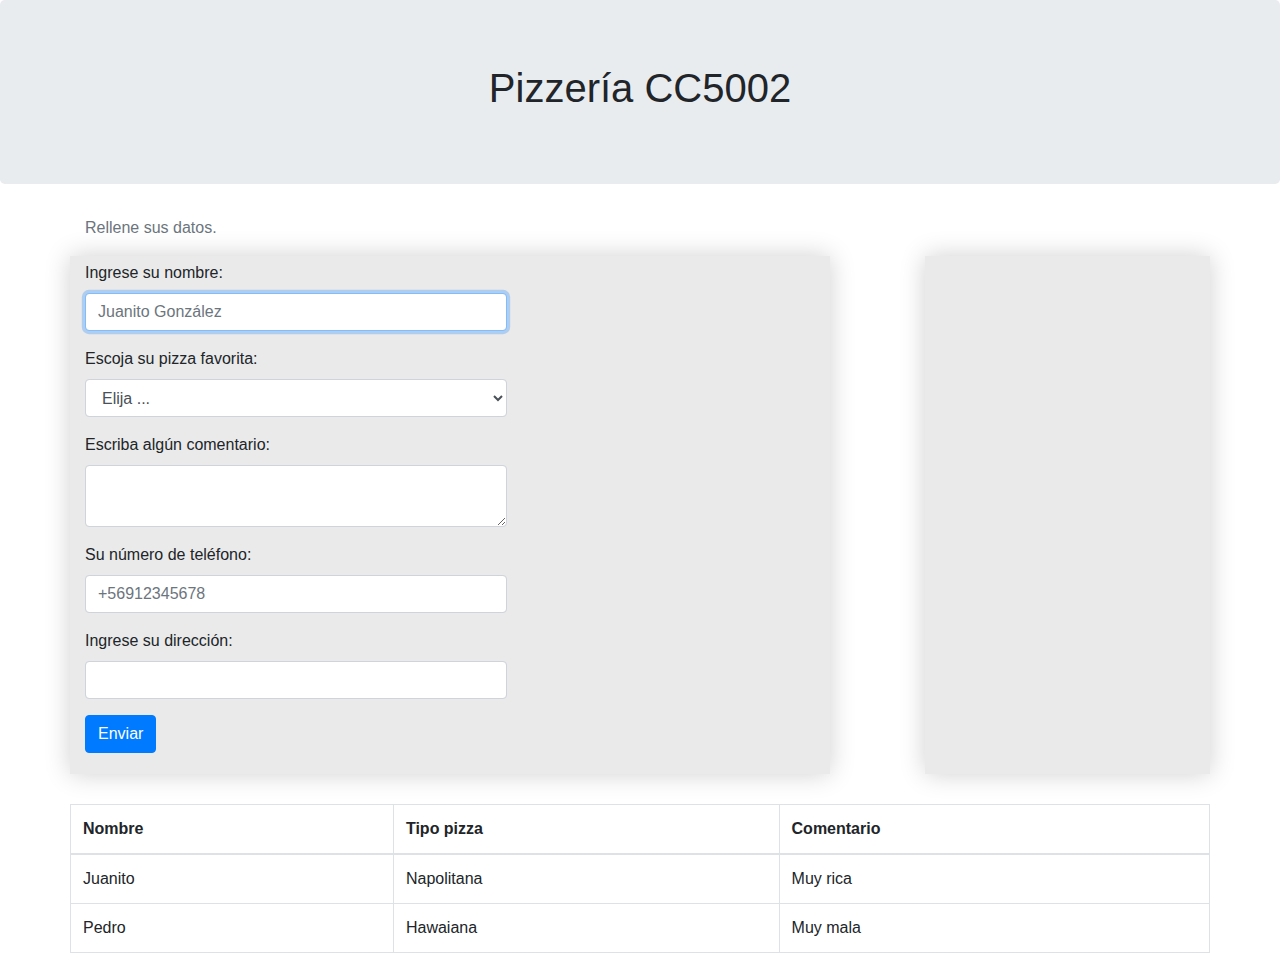
<file: paginaBasica/index.html>
<!DOCTYPE html>
<html lang="en">
  <head>
      <meta charset="UTF-8">
      <meta http-equiv="X-UA-Compatible" content="IE=edge">
      <meta name="viewport" content="width=device-width, initial-scale=1.0">
      <title>Pizzería CC5002</title>

      <!-- CSS bootstrap -->
      <link rel="stylesheet" href="style.css">
      <link rel="stylesheet" href="https://cdn.jsdelivr.net/npm/bootstrap@4.3.1/dist/css/bootstrap.min.css" integrity="sha384-ggOyR0iXCbMQv3Xipma34MD+dH/1fQ784/j6cY/iJTQUOhcWr7x9JvoRxT2MZw1T" crossorigin="anonymous">

      <!-- JS bootstrap -->
      <script src="https://code.jquery.com/jquery-3.3.1.slim.min.js" integrity="sha384-q8i/X+965DzO0rT7abK41JStQIAqVgRVzpbzo5smXKp4YfRvH+8abtTE1Pi6jizo" crossorigin="anonymous"></script>
      <script src="https://cdn.jsdelivr.net/npm/popper.js@1.14.7/dist/umd/popper.min.js" integrity="sha384-UO2eT0CpHqdSJQ6hJty5KVphtPhzWj9WO1clHTMGa3JDZwrnQq4sF86dIHNDz0W1" crossorigin="anonymous"></script>
      <script src="https://cdn.jsdelivr.net/npm/bootstrap@4.3.1/dist/js/bootstrap.min.js" integrity="sha384-JjSmVgyd0p3pXB1rRibZUAYoIIy6OrQ6VrjIEaFf/nJGzIxFDsf4x0xIM+B07jRM" crossorigin="anonymous"></script>
      
  </head>
  <body>

    <div>
      <section class="jumbotron text-center">
        <div class="container">
          <h1 class="jumbotron-heading">Pizzería CC5002</h1>
        </div>
      </section>

      <div class="container">
        <p class="text-muted">Rellene sus datos.</p>
        <div class="row">


          <div class="col-lg-8 info">

            
            <form id="form" action="" method="POST" onsubmit="return validacion()">
              <div class="form-row">
                <div class="form-group col-lg-7">
                  <label>Ingrese su nombre:</label>
                  <input type="text" class="form-control" id="username" maxlength="100" 
                  placeholder="Juanito González" autofocus>
                </div>

                <div class="form-group col-lg-7">
                  <label for="pizza">Escoja su pizza favorita:</label>
                  <select class="form-control" id="pizza" onchange="validacion()">
                    <option value="">Elija ...</option>
                    <option value="italiana">Italiana</option>
                    <option value="napolitana">Napolitana</option>
                    <option value="hawaiana">Hawaiana</option>
                  </select>
                </div>
                
                <div class="form-group col-lg-7">
                  <label for="comments">Escriba algún comentario:</label>
                  <textarea class="form-control" id="comments" maxlength="1000"></textarea>
                </div>
                
                <div class="form-group col-lg-7">
                  <label for="phone">Su número de teléfono:</label>
                  <input class="form-control" id="phone" placeholder="+56912345678">
                </div>
                
                <div class="form-group col-lg-7">
                  <label for="adress">Ingrese su dirección:</label>
                  <input class="form-control" id="adress">
                </div>
                
                <div class="form-group col-lg-7">
                  <button type="submit" class="btn btn-primary mandarForm">Enviar</button>
                </div>

              </div>
            </form>
          </div>

          <div class="col-lg-1"></div>

          <div class="col-lg-3 info">
                <div id="errorContainer" class="form-group"></div>
          </div>

          <table class="table table-bordered">
            <thead>
              <tr>
                <th scope="col">Nombre</th>
                <th scope="col">Tipo pizza</th>
                <th scope="col">Comentario</th>
              </tr>
            </thead>
            <tbody>
              <tr>
                <td>Juanito</td>
                <td>Napolitana</td>
                <td>Muy rica</td>
              </tr>
              <tr>
                <td>Pedro</td>
                <td>Hawaiana</td>
                <td>Muy mala</td>
              </tr>
            </tbody>
          </table>
          
        </div>

      </div>
    </div>

    <script src="main.js"></script>

  </body>
</html>
</file>
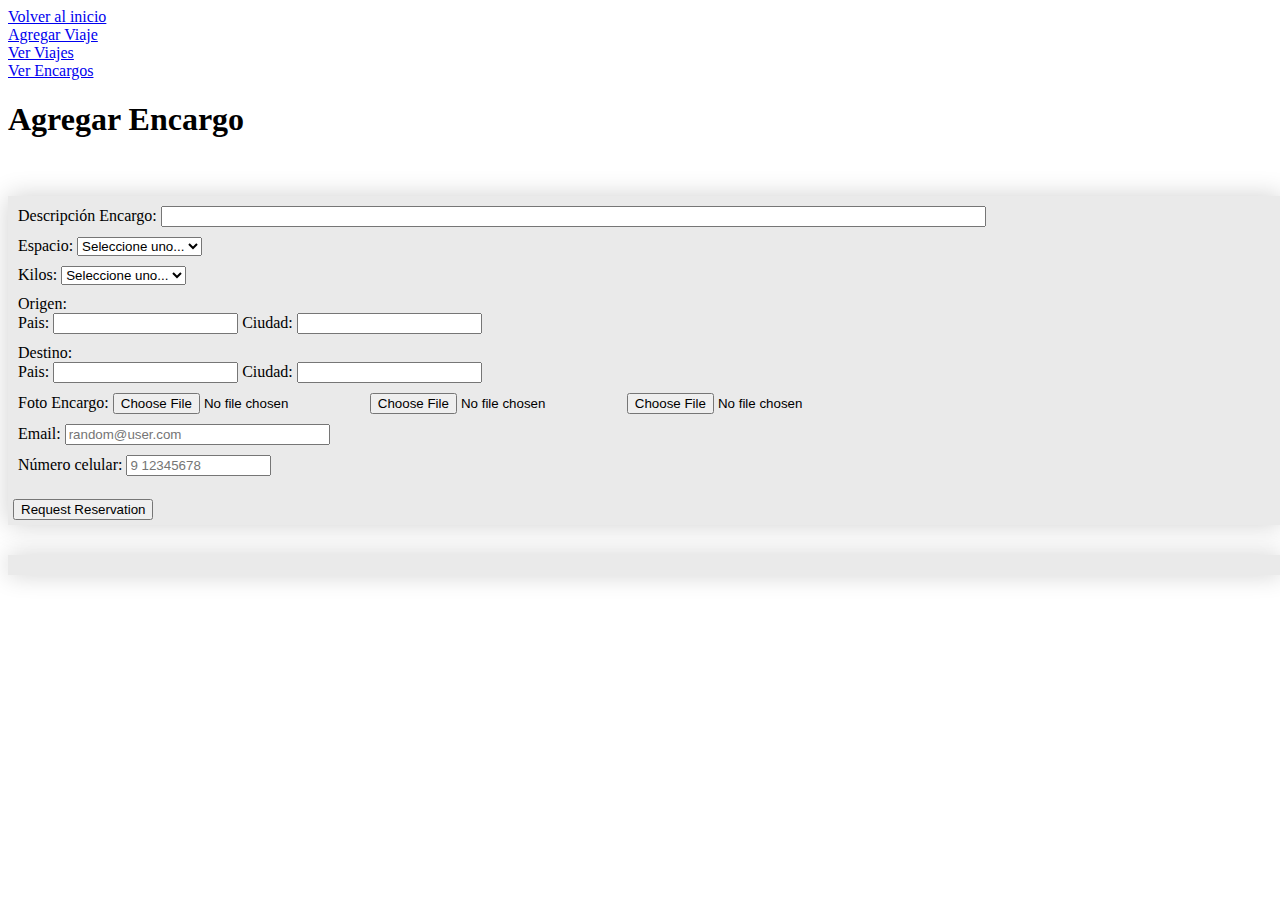
<file: paginaAvanzada/agregar-encargo.html>
<!DOCTYPE html> 
<html lang="es">
    <head>
        <title>Agregar encargo - Pocket Airlines</title>
        <meta http-equiv="Content-Type" content="text/html; charset=utf-8">
        <meta name="viewport" content="width=device-width, initial-scale=1, shrink-to-fit=no">
        <link rel="stylesheet" href="style.css">
        <link href="https://cdn.jsdelivr.net/npm/bootstrap@5.2.0/dist/css/bootstrap.min.css"
        rel="stylesheet" integrity="sha384-gH2yIJqKdNHPEq0n4Mqa/HGKIhSkIHeL5AyhkYV8i59U5AR6csBvApHHNl/vI1Bx"
        crossorigin="anonymous">
    </head>
    <body onload="createDatalist()">
        <div class="row text-center bg-light">
            <div class="col p-2 border position-relative">
                <a href="inicio.html" class="stretched-link">Volver al inicio</a>&nbsp;
            </div>
            <div class="col p-2 border position-relative">
                <a href="agregar-viaje.html" class="stretched-link">Agregar Viaje</a>&nbsp;
            </div>
            <div class="col p-2 border position-relative">
                <a href="ver-viajes.html" class="stretched-link">Ver Viajes</a>&nbsp;
            </div>
            <div class="col p-2 border position-relative">
                <a href="ver-encargos.html" class="stretched-link">Ver Encargos</a>&nbsp;
            </div>
        </div>

        <div class="row-sm-4 text-center p-3 border bg-light">
            <h1>Agregar Encargo</h1>
        </div>
        
        <br><br>
        <div class="container">
            <div class="row justify-content-around">

                <div class="col-lg-5 col-sm-8 info">
                    <form onsubmit="return validacion()">
                        <div class="form-row">
                            <div class="form-group">
                                <label class="form-label">Descripción Encargo:</label>
                                <input type="text" class="descripcion form-control" id="descripcionEncargo" name="descripcion" size="100"
                                maxlength="250" onfocusout="checkDescripcion()">
                            </div>
                           
                            <div class="form-group">
                                <label class="form-label">Espacio:</label>
                                <select id="espacio" class="form-control" name="espacio-solicitado" onfocusout="checkSpace()">
                                    <option value="">Seleccione uno...</option>
                                    <option value="10x10x10">10x10x10</option>
                                    <option value="20x20x20">20x20x20</option>
                                    <option value="30x30x30">30x30x30</option>
                                </select>
                            </div>

                            <div class="form-group">
                                <label class="form-label">Kilos:</label>
                                <select id="kilos" class="form-control" name="kilos-solicitados" onfocusout="checkKilos()">
                                    <option value="">Seleccione uno...</option>
                                    <option value="200 gr">200 gr</option>
                                    <option value="500 gr">500 gr</option>
                                    <option value="800 gr">800 gr</option>
                                    <option value="1 kg">1 kg</option>
                                    <option value="1.5 kg">1.5 kg</option>
                                    <option value="2 kg">2 kg</option>
                                </select>
                            </div>

                            <div class="form-group">
                                <label class="form-label">Origen:</label>  
                                <br>
                                <label class="form-label">Pais:</label>
                                <input list="paisesOrigen" class="form-control" id="paisOrigen" name="pais-origen" onfocusout="updateDatalist()">
                                <datalist id="paisesOrigen" class="paisesDatalist" ></datalist>
            
                                <label class="form-label">Ciudad:</label>
                                <input list="ciudadesOrigen" class="form-control" id="ciudadOrigen" name="ciudad-origen" onfocusout="updateDatalist()">
                                <datalist id="ciudadesOrigen" class="ciudadesDatalist" ></datalist>
                            </div>

                            <div class="form-group">
                                <label class="form-label">Destino:</label>
                                <br>
                                <label class="form-label">Pais:</label>
                                <input list="paisesDestino" class="form-control" id="paisDestino" name="pais-destino" onfocusout="updateDatalist()">
                                <datalist id="paisesDestino" class="paisesDatalist" ></datalist>
            
                                <label class="form-label">Ciudad:</label>
                                <input list="ciudadesDestino" class="form-control" id="ciudadDestino" name="ciudad-destino" onfocusout="updateDatalist()">
                                <datalist id="ciudadesDestino" class="ciudadesDatalist" ></datalist>
                            </div>

                            <div class="form-group">
                                <label class="form-label">Foto Encargo:</label>
                                <input type="file" id="photo1" class="file form-control" name="foto-encargo-1" onfocusout="checkPhotos()" accept=".jpeg,.jpg,.png">
                                <input type="file" id="photo2" class="file form-control" name="foto-encargo-2" onfocusout="checkPhotos()">
                                <input type="file" id="photo3" class="file form-control" name="foto-encargo-3" onfocusout="checkPhotos()">
                            </div>

                            <div class="form-group">
                                <label class="form-label">Email:</label>
                                <input type="email" id="email" class="email form-control" name="email"
                                size="30" placeholder="random@user.com" onfocusout="checkEmail()">
                            </div>
                            
                            <div class="form-group">
                                <label class="form-label">Número celular:</label>
                                <input type="tel" id="celularEncargo" class="phone form-control" name="celular"
                                placeholder="9 12345678" size="15" onfocusout="checkPhone()">
                            </div>
            
                            <br>
                            <input type="submit" class="btn btn-primary mb-3" value="Request Reservation"/> 
                        </div>
                    </form>
                </div>

                <div class="col-lg-5 col-sm-6 info">
                    <div id="errorContainer" class="form-group"></div>
                </div>
                
            </div>
        </div>
        
        <script src="main.js"></script>
        <script src="https://cdn.jsdelivr.net/npm/bootstrap@5.2.0/dist/js/bootstrap.bundle.min.js"
        integrity="sha384-A3rJD856KowSb7dwlZdYEkO39Gagi7vIsF0jrRAoQmDKKtQBHUuLZ9AsSv4jD4Xa"
        crossorigin="anonymous"></script>        
    </body>
</html>
</file>
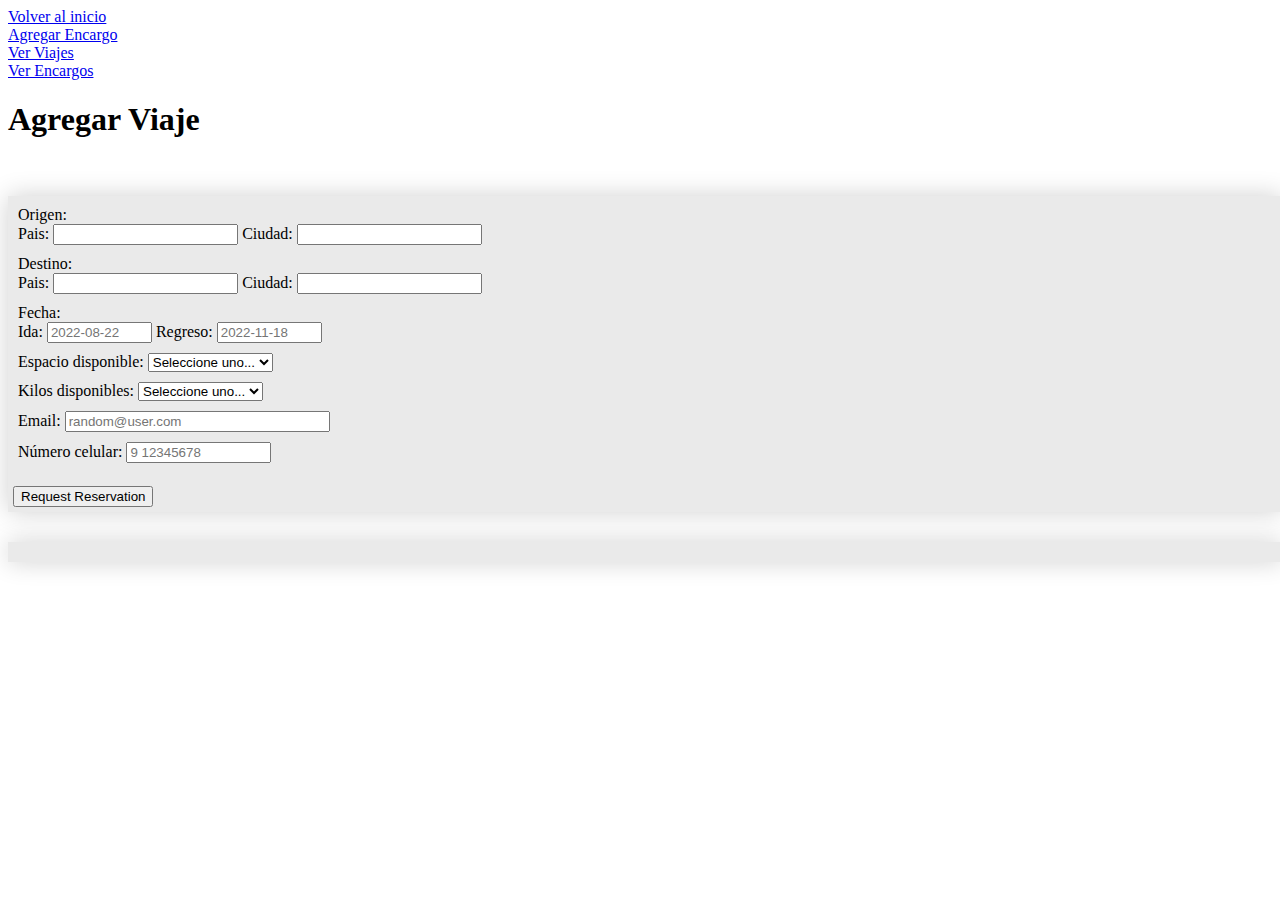
<file: paginaAvanzada/agregar-viaje.html>
<!DOCTYPE html> 
<html lang="es">
    <head>
        <title>Agregar viaje - Pocket Airlines</title>
        <meta http-equiv="Content-Type" content="text/html; charset=utf-8">
        <meta name="viewport" content="width=device-width, initial-scale=1, shrink-to-fit=no">
        <link rel="stylesheet" href="style.css">
        <link href="https://cdn.jsdelivr.net/npm/bootstrap@5.2.0/dist/css/bootstrap.min.css"
        rel="stylesheet" integrity="sha384-gH2yIJqKdNHPEq0n4Mqa/HGKIhSkIHeL5AyhkYV8i59U5AR6csBvApHHNl/vI1Bx"
        crossorigin="anonymous">
    </head>
    <body onload="createDatalist()">
        <div class="row text-center bg-light">
            <div class="col p-2 border position-relative">
                <a href="inicio.html" class="stretched-link">Volver al inicio</a>&nbsp;
            </div>
            <div class="col p-2 border position-relative">
                <a href="agregar-encargo.html" class="stretched-link">Agregar Encargo</a>&nbsp;
            </div>
            <div class="col p-2 border position-relative">
                <a href="ver-viajes.html" class="stretched-link">Ver Viajes</a>&nbsp;
            </div>
            <div class="col p-2 border position-relative">
                <a href="ver-encargos.html" class="stretched-link">Ver Encargos</a>&nbsp;
            </div>
        </div>

        <div class="row-sm-4 text-center p-3 border bg-light">
            <h1>Agregar Viaje</h1>
        </div>
            
        <br><br>
        <div class="container">
            <div class="row justify-content-around">

                <div class="col-lg-5 col-sm-8 info">
                    <form class="form" action="#" onsubmit="return validacion()">
                        <div class="form-row">
                            <div class="form-group">
                                <label class="form-label">Origen:</label>  
                                <br>
                                <label class="form-label">Pais:</label>
                                <input list="paisesOrigen" class="form-control" id="paisOrigen" name="pais-origen" onfocusout="updateDatalist()">
                                <datalist id="paisesOrigen" class="paisesDatalist" ></datalist>
            
                                <label class="form-label">Ciudad:</label>
                                <input list="ciudadesOrigen" class="form-control" id="ciudadOrigen" name="ciudad-origen" onfocusout="updateDatalist()">
                                <datalist id="ciudadesOrigen" class="ciudadesDatalist"></datalist>
                            </div>
                            <div class="form-group">
                                <label class="form-label">Destino:</label>
                                <br>
                                <label class="form-label">Pais:</label>
                                <input list="paisesDestino" class="form-control" id="paisDestino" name="pais-destino" onfocusout="updateDatalist()">
                                <datalist id="paisesDestino" class="paisesDatalist"></datalist>
            
                                <label class="form-label">Ciudad:</label>
                                <input list="ciudadesDestino" class="form-control" id="ciudadDestino" name="ciudad-destino" onfocusout="updateDatalist()">
                                <datalist id="ciudadesDestino" class="ciudadesDatalist"></datalist>
            
                            </div>
                            <div class="form-group">
                                <label class="form-label">Fecha:</label>
                                <br>
                                <label class="form-label">Ida:</label>
                                <input type="text" id="fechaIda" class="date form-control" name="fecha-ida" size="10" 
                                placeholder="2022-08-22" pattern="[0-9]{4}-[0-z]{2}-[0-9]{2}" onfocusout="checkInputDate()">
            
                                <label class="form-label">Regreso:</label>
                                <input type="text" id="fechaRegreso" class="date form-control" name="fecha-regreso" size="10" 
                                placeholder="2022-11-18" pattern="[0-9]{4}-[0-9]{2}-[0-9]{2}" onfocusout="checkInputDate()">
                            </div>
                            <div class="form-group">
                                <label class="form-label">Espacio disponible:</label>
                                <select id="espacio" class="form-control" name="espacio-disponible" onfocusout="checkSpace()">
                                    <option value="">Seleccione uno...</option>
                                    <option value="10x10x10">10x10x10</option>
                                    <option value="20x20x20">20x20x20</option>
                                    <option value="30x30x30">30x30x30</option>
                                </select>
                            </div>
                            <div class="form-group">
                                <label class="form-label">Kilos disponibles:</label>
                                <select id="kilos" class="form-control" name="kilos-disponibles" onfocusout="checkKilos()">
                                    <option value="">Seleccione uno...</option>
                                    <option value="200 gr">200 gr</option>
                                    <option value="500 gr">500 gr</option>
                                    <option value="800 gr">800 gr</option>
                                    <option value="1 kg">1 kg</option>
                                    <option value="1.5 kg">1.5 kg</option>
                                    <option value="2 kg">2 kg</option>
                                </select>
                            </div>
                            <div class="form-group">
                                <label class="form-label">Email:</label>
                                <input type="email" id="email" class="email form-control" name="email-agregar-viaje"
                                size="30" placeholder="random@user.com" onfocusout="checkEmail()" >
                            </div>
                            <div class="form-group">
                                <label class="form-label">Número celular:</label>
                                <input type="tel" id="celularViaje" class="phone form-control" name="phone-agregar-viaje"
                                placeholder="9 12345678" size="15" onfocusout="checkPhone()">
                            </div>

                            <br>
                            <input type="submit" class="btn btn-primary mb-3" value="Request Reservation"/>
                        </div>
                    </form>                    
                </div>

                <div class="col-lg-5 col-md-6 info">
                    <div id="errorContainer" class="form-group"></div>
                </div>

            </div>
        </div>

        <script src="main.js"></script>
        <script src="https://cdn.jsdelivr.net/npm/bootstrap@5.2.0/dist/js/bootstrap.bundle.min.js"
        integrity="sha384-A3rJD856KowSb7dwlZdYEkO39Gagi7vIsF0jrRAoQmDKKtQBHUuLZ9AsSv4jD4Xa"
        crossorigin="anonymous"></script>
    </body>
</html>
</file>
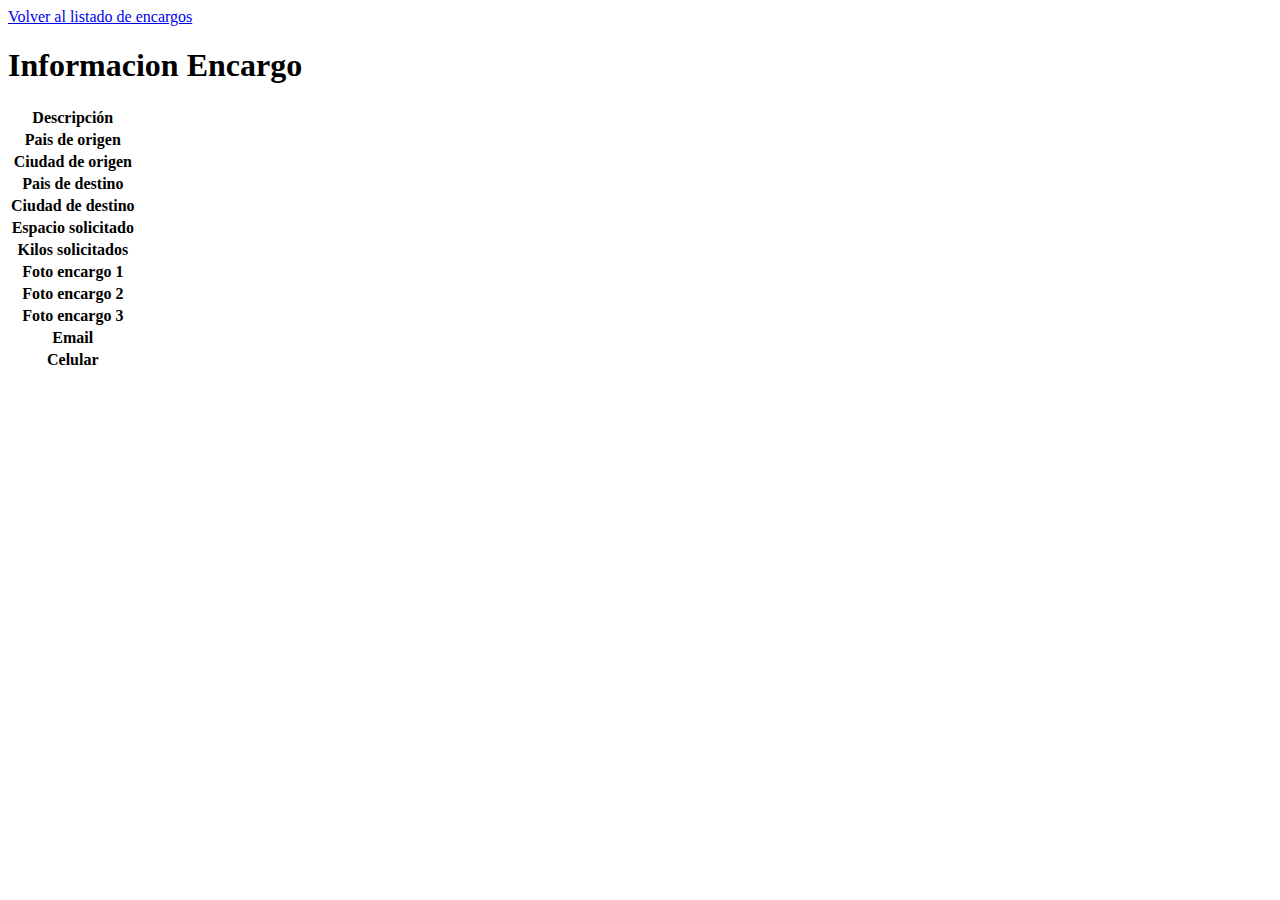
<file: paginaAvanzada/informacion-encargo.html>
<!DOCTYPE html> 
<html lang="es">
    <head>
        <title>Informacion Encargo - Pocket Airlines</title>
        <meta http-equiv="Content-Type" content="text/html; charset=utf-8">
        <meta name="viewport" content="width=device-width, initial-scale=1, shrink-to-fit=no">
        <link rel="stylesheet" href="style.css">
        <link href="https://cdn.jsdelivr.net/npm/bootstrap@5.2.0/dist/css/bootstrap.min.css"
        rel="stylesheet" integrity="sha384-gH2yIJqKdNHPEq0n4Mqa/HGKIhSkIHeL5AyhkYV8i59U5AR6csBvApHHNl/vI1Bx"
        crossorigin="anonymous">
    </head>
    <body onload="loadEncargoInformation();lightbox()">
        <div class="row text-center bg-light">
            <div class="col p-2 border position-relative">
                <a href="./ver-encargos.html" class="stretched-link">Volver al listado de encargos</a>
            </div>
        </div>
        <div class="row-sm-4 text-center p-3 border bg-light">
            <h1> Informacion Encargo </h1>
        </div>

        <div class="table-responsive">
            <table class="table align-middle table-bordered table-hover">
                <tr>
                    <th>Descripción</th>
                </tr>
                <tr>
                    <th>Pais de origen</th>
                </tr>
                <tr>
                    <th>Ciudad de origen</th>
                </tr>
                <tr>
                    <th>Pais de destino</th>
                </tr>
                <tr>
                    <th>Ciudad de destino</th>
                </tr>
                <tr>
                    <th>Espacio solicitado</th>
                </tr>
                <tr>
                    <th>Kilos solicitados</th>
                </tr>
                <tr>
                    <th>Foto encargo 1</th>
                </tr>
                <tr>
                    <th>Foto encargo 2</th>
                </tr>
                <tr>
                    <th>Foto encargo 3</th>
                </tr>
                <tr>
                    <th>Email</th>
                </tr>
                <tr>
                    <th>Celular</th>
                </tr>
            </table>
        </div>
        <script src="./main.js"></script>
        <script src="https://cdn.jsdelivr.net/npm/bootstrap@5.2.0/dist/js/bootstrap.bundle.min.js"
        integrity="sha384-A3rJD856KowSb7dwlZdYEkO39Gagi7vIsF0jrRAoQmDKKtQBHUuLZ9AsSv4jD4Xa"
        crossorigin="anonymous"></script>
    </body>
</html>
</file>
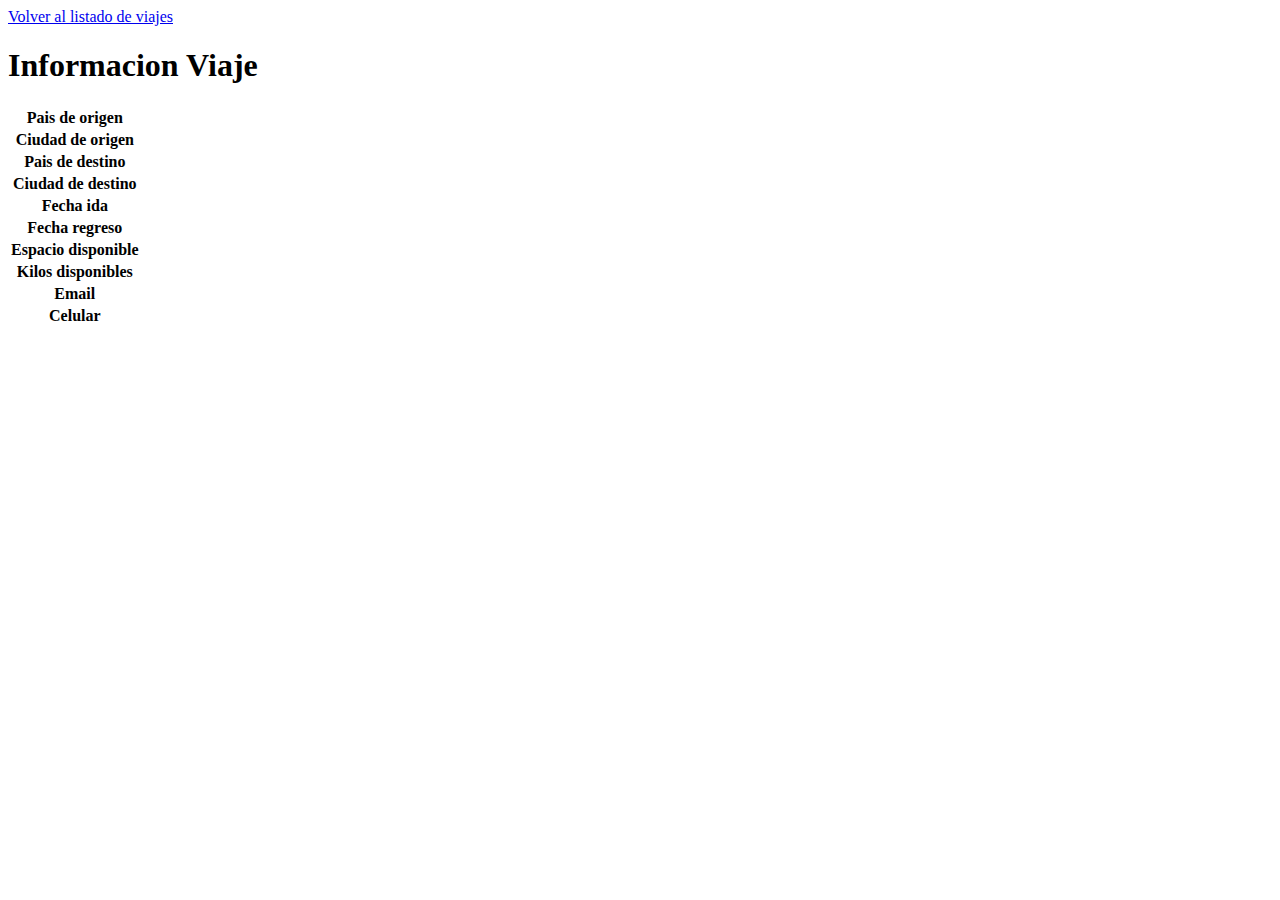
<file: paginaAvanzada/informacion-viaje.html>
<!DOCTYPE html> 
<html lang="es">
    <head>
        <title>Informacion Viaje - Pocket Airlines</title>
        <meta http-equiv="Content-Type" content="text/html; charset=utf-8">
        <meta name="viewport" content="width=device-width, initial-scale=1, shrink-to-fit=no">
        <link rel="stylesheet" href="style.css">
        <link href="https://cdn.jsdelivr.net/npm/bootstrap@5.2.0/dist/css/bootstrap.min.css"
        rel="stylesheet" integrity="sha384-gH2yIJqKdNHPEq0n4Mqa/HGKIhSkIHeL5AyhkYV8i59U5AR6csBvApHHNl/vI1Bx"
        crossorigin="anonymous">
    </head>
    <body onload="loadViajeInformation()">
        <div class="row text-center bg-light">
            <div class="col p-2 border position-relative">
                <a href="./ver-viajes.html" class="stretched-link">Volver al listado de viajes</a>
            </div>
        </div>
        <div class="row-sm-4 text-center p-3 border bg-light">
            <h1> Informacion Viaje </h1>
        </div>

        <div class="table-responsive">
            <table class="table align-middle table-bordered table-hover">
                <tr>
                    <th>Pais de origen</th>
                </tr>
                <tr>
                    <th>Ciudad de origen</th>
                </tr>
                <tr>
                    <th>Pais de destino</th>
                </tr>
                <tr>
                    <th>Ciudad de destino</th>
                </tr>
                <tr>
                    <th>Fecha ida</th>
                </tr>
                <tr>
                    <th>Fecha regreso</th>
                </tr>
                <tr>
                    <th>Espacio disponible</th>
                </tr>
                <tr>
                    <th>Kilos disponibles</th>
                </tr>
                <tr>
                    <th>Email</th>
                </tr>
                <tr>
                    <th>Celular</th>
                </tr>
            </table>
        </div>

        <script src="main.js"></script>
        <script src="https://cdn.jsdelivr.net/npm/bootstrap@5.2.0/dist/js/bootstrap.bundle.min.js"
        integrity="sha384-A3rJD856KowSb7dwlZdYEkO39Gagi7vIsF0jrRAoQmDKKtQBHUuLZ9AsSv4jD4Xa"
        crossorigin="anonymous"></script>
    </body>
</html>
</file>
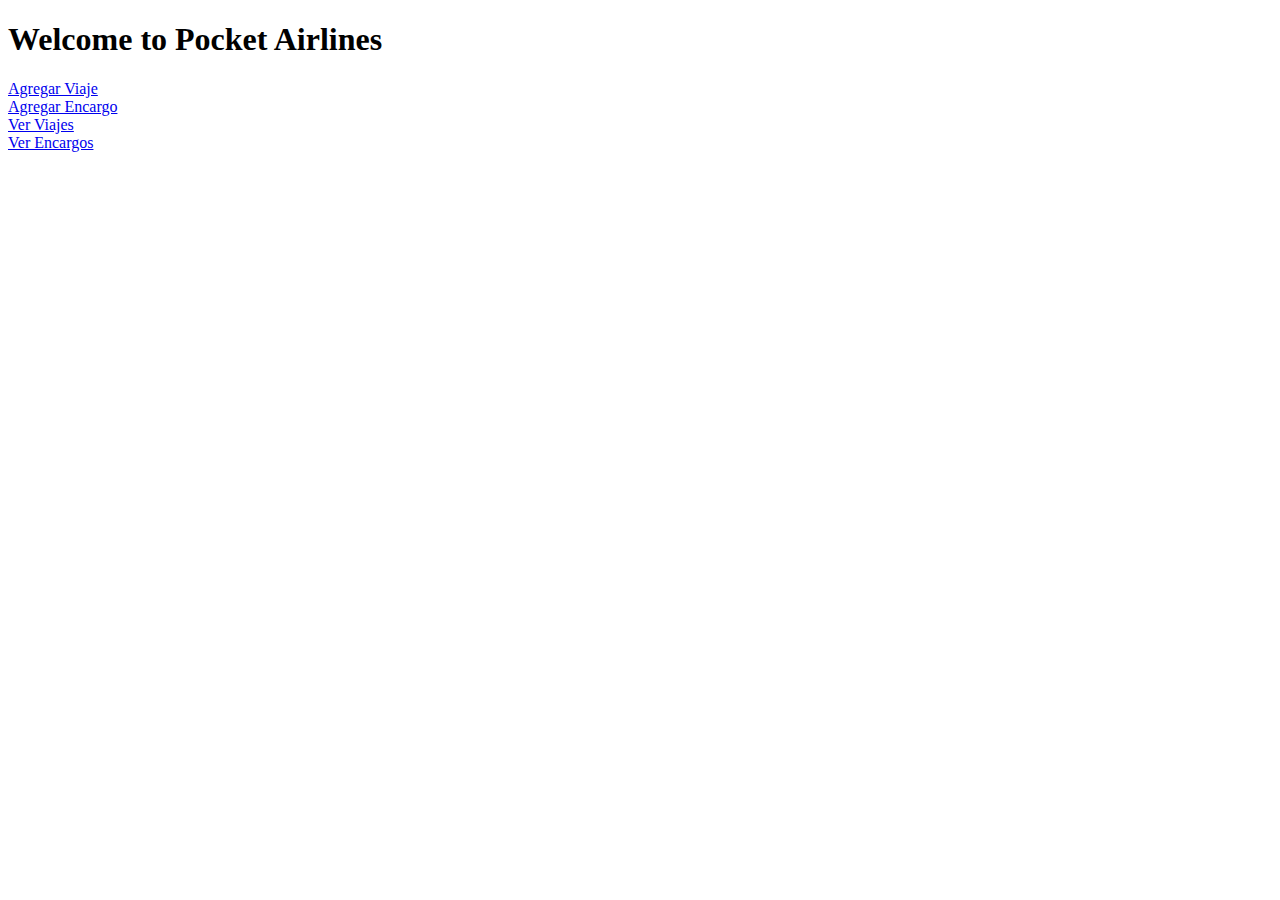
<file: paginaAvanzada/inicio.html>
<!DOCTYPE html> 
<html lang="es">
    <head>
        <title>Inicio - Pocket Airlines</title>
        <meta http-equiv="Content-Type" content="text/html; charset=utf-8">
        <meta name="viewport" content="width=device-width, initial-scale=1, shrink-to-fit=no">
        <link href="https://cdn.jsdelivr.net/npm/bootstrap@5.2.0/dist/css/bootstrap.min.css"
        rel="stylesheet" integrity="sha384-gH2yIJqKdNHPEq0n4Mqa/HGKIhSkIHeL5AyhkYV8i59U5AR6csBvApHHNl/vI1Bx"
        crossorigin="anonymous">
    </head>
    <body>
        <div class="row-sm-4 text-center p-5 border bg-light">
            <h1><span lang="en">Welcome to Pocket Airlines</span></h1>
        </div>

        <div class="p-1"></div>

        <div class="container text-center">
            <div class="row row-cols-1 g-2 position-relative">
                <div class="col p-3 border bg-light position-relative"> 
                    <a href="agregar-viaje.html" class="stretched-link">Agregar Viaje</a>
                </div>
                <div class="col p-3 border bg-light position-relative">
                    <a href="agregar-encargo.html" class="stretched-link">Agregar Encargo</a>
                </div>
                <div class="col p-3 border bg-light position-relative">
                    <a href="ver-viajes.html" class="stretched-link">Ver Viajes</a>
                </div>
                <div class="col p-3 border bg-light position-relative">
                    <a href="ver-encargos.html" class="stretched-link">Ver Encargos</a>
                </div>
            </div>
        </div>
        
        <script src="https://cdn.jsdelivr.net/npm/bootstrap@5.2.0/dist/js/bootstrap.bundle.min.js"
        integrity="sha384-A3rJD856KowSb7dwlZdYEkO39Gagi7vIsF0jrRAoQmDKKtQBHUuLZ9AsSv4jD4Xa"
        crossorigin="anonymous"></script>
    </body>
</html>
</file>
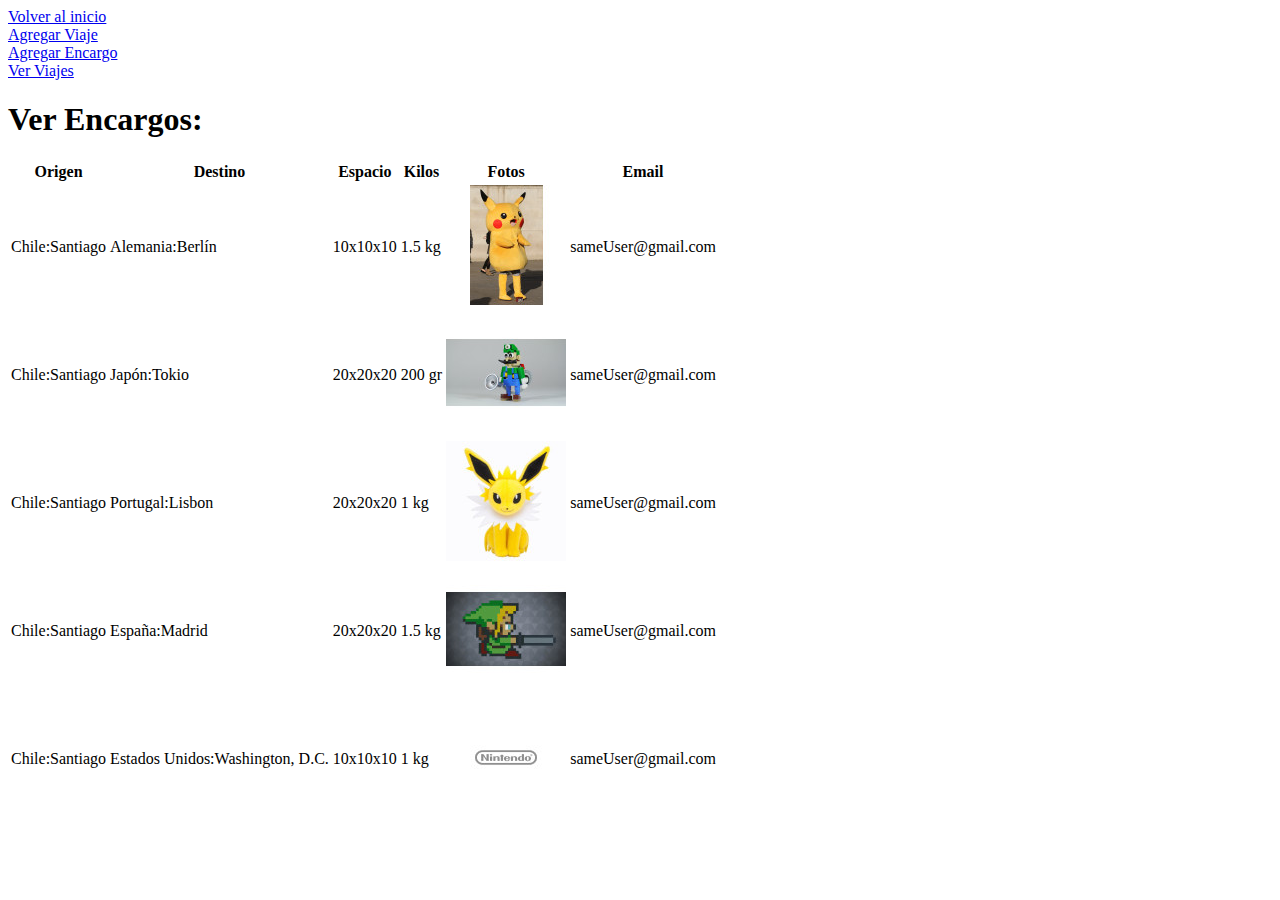
<file: paginaAvanzada/ver-encargos.html>
<!DOCTYPE html> 
<html lang="es">
    <head>
        <title>Ver encargos - Pocket Airlines</title>
        <meta name="viewport" content="width=device-width, initial-scale=1, shrink-to-fit=no">
        <meta http-equiv="Content-Type" content="text/html; charset=utf-8">
        <link rel="stylesheet" href="style.css">
        <link href="https://cdn.jsdelivr.net/npm/bootstrap@5.2.0/dist/css/bootstrap.min.css"
        rel="stylesheet" integrity="sha384-gH2yIJqKdNHPEq0n4Mqa/HGKIhSkIHeL5AyhkYV8i59U5AR6csBvApHHNl/vI1Bx"
        crossorigin="anonymous">
    </head>

    <body>
        <div class="row text-center bg-light">
            <div class="col p-2 border position-relative">
                <a href="inicio.html" class="stretched-link">Volver al inicio</a>&nbsp;
            </div>
            <div class="col p-2 border position-relative">
                <a href="agregar-viaje.html" class="stretched-link">Agregar Viaje</a>&nbsp;
            </div>
            <div class="col p-2 border position-relative">
                <a href="agregar-encargo.html" class="stretched-link">Agregar Encargo</a>&nbsp;
            </div>
            <div class="col p-2 border position-relative">
                <a href="ver-viajes.html" class="stretched-link">Ver Viajes</a>&nbsp;
            </div>
        </div>

        <div class="row-sm-4 text-center p-3 border bg-light">
            <h1>Ver Encargos:</h1>
        </div>
        <div class="table-responsive">
            <table class="table align-middle table-bordered table-hover">
                <thead>
                    <tr>
                      <th>Origen</th>
                      <th>Destino</th>
                      <th>Espacio</th>
                      <th>Kilos</th>
                      <th>Fotos</th>
                      <th>Email</th>
                    </tr>
                </thead>
                <tbody class="table-group-divider">
                    <!-- This is only a test. This is suposed to be done by js in the future -->
                    <tr data-href="./informacion-encargo.html?descripcion=Esta es una descripción Esta es una descripción Esta es una descripción Esta es una descripción Esta es una descripción Esta es una descripción Esta es una descripción Esta es una descripción Esta es una descripción Esta es una descripción.&espacio-solicitado='10x10x10'&kilos-solicitados='1.5 kg'&pais-origen='Chile'&ciudad-origen='Santiago'&pais-destino='Alemania'&ciudad-destino='Berlín'&foto-encargo-1='./images/120x120/pikachu.jpg'&foto-encargo-2=&foto-encargo-3=&email='sameUser@gmail.com'&celular=">
                      <td>Chile:Santiago</td>
                      <td>Alemania:Berlín</td>
                      <td>10x10x10</td>
                      <td>1.5 kg</td>
                      <td><img src="./images/120x120/pikachu.jpg" alt="User uploaded photo" class="img-fluid img-thumbnail rounded mx-auto d-block"></td>
                      <td>sameUser@gmail.com</td>
                    </tr>
                    <tr data-href="./informacion-encargo.html?descripcion=Esta es una descripción Esta es una descripción Esta es una descripción Esta es una descripción Esta es una descripción Esta es una descripción Esta es una descripción Esta es una descripción Esta es una descripción Esta es una descripción..&espacio-solicitado='20x20x20'&kilos-solicitados='200 gr'&pais-origen='Chile'&ciudad-origen='Santiago'&pais-destino='Japón'&ciudad-destino='Tokio'&foto-encargo-1='./images/120x120/luigi.jpg'&foto-encargo-2=&foto-encargo-3=&email='sameUser@gmail.com'&celular=">
                        <td>Chile:Santiago</td>
                        <td>Japón:Tokio</td>
                        <td>20x20x20</td>
                        <td>200 gr</td>
                        <td><img src="./images/120x120/luigi.jpg" alt="User uploaded photo" class="img-fluid img-thumbnail rounded mx-auto d-block"></td>
                        <td>sameUser@gmail.com</td>
                    </tr>
                    <tr data-href="./informacion-encargo.html?descripcion=Esta es una descripción Esta es una descripción Esta es una descripción Esta es una descripción Esta es una descripción Esta es una descripción Esta es una descripción Esta es una descripción Esta es una descripción Esta es una descripción.&espacio-solicitado='20x20x20'&kilos-solicitados='1 kg'&pais-origen='Chile'&ciudad-origen='Santiago'&pais-destino='Portugal'&ciudad-destino='Lisbon'&foto-encargo-1='./images/120x120/jolteon.jpg'&foto-encargo-2=&foto-encargo-3=&email='sameUser@gmail.com'&celular=">
                        <td>Chile:Santiago</td>
                        <td>Portugal:Lisbon</td>
                        <td>20x20x20</td>
                        <td>1 kg</td>
                        <td><img src="./images/120x120/jolteon.jpg" alt="User uploaded photo" class="img-fluid img-thumbnail rounded mx-auto d-block"></td>
                        <td>sameUser@gmail.com</td>
                    </tr>
                    <tr data-href="./informacion-encargo.html?descripcion=Esta es una descripción Esta es una descripción Esta es una descripción Esta es una descripción Esta es una descripción Esta es una descripción Esta es una descripción Esta es una descripción Esta es una descripción Esta es una descripción.&espacio-solicitado='20x20x20'&kilos-solicitados='1.5 kg'&pais-origen='Chile'&ciudad-origen='Santiago'&pais-destino='España'&ciudad-destino='Madrid'&foto-encargo-1='./images/120x120/link.jpg'&foto-encargo-2=&foto-encargo-3=&email='sameUser@gmail.com'&celular=">
                        <td>Chile:Santiago</td>
                        <td>España:Madrid</td>
                        <td>20x20x20</td>
                        <td>1.5 kg</td>
                        <td><img src="./images/120x120/link.jpg" alt="User uploaded photo" class="img-fluid img-thumbnail rounded mx-auto d-block"></td>
                        <td>sameUser@gmail.com</td>
                    </tr>
                    <tr data-href="./informacion-encargo.html?descripcion=Esta es una descripción Esta es una descripción Esta es una descripción Esta es una descripción Esta es una descripción Esta es una descripción Esta es una descripción Esta es una descripción Esta es una descripción Esta es una descripción.&espacio-solicitado='10x10x10'&kilos-solicitados='1 kg'&pais-origen='Chile'&ciudad-origen='Santiago'&pais-destino='Estados Unidos'&ciudad-destino='Washington, D.C.'&foto-encargo-1='./images/120x120/Logo_Nintendo.jpg'&foto-encargo-2=&foto-encargo-3=&email='sameUser@gmail.com'&celular=">
                        <td>Chile:Santiago</td>
                        <td>Estados Unidos:Washington, D.C.</td>
                        <td>10x10x10</td>
                        <td>1 kg</td>
                        <td><img src="./images/120x120/Logo_Nintendo.jpg" alt="User uploaded photo" class="img-fluid img-thumbnail rounded mx-auto d-block"></td>
                        <td>sameUser@gmail.com</td>
                    </tr>
                </tbody>
            </table>
        </div>
        <script src="./main.js"></script>
        <script>clickableRows()</script>
        <script src="https://cdn.jsdelivr.net/npm/bootstrap@5.2.0/dist/js/bootstrap.bundle.min.js"
        integrity="sha384-A3rJD856KowSb7dwlZdYEkO39Gagi7vIsF0jrRAoQmDKKtQBHUuLZ9AsSv4jD4Xa"
        crossorigin="anonymous"></script>
    </body>
</html>
</file>
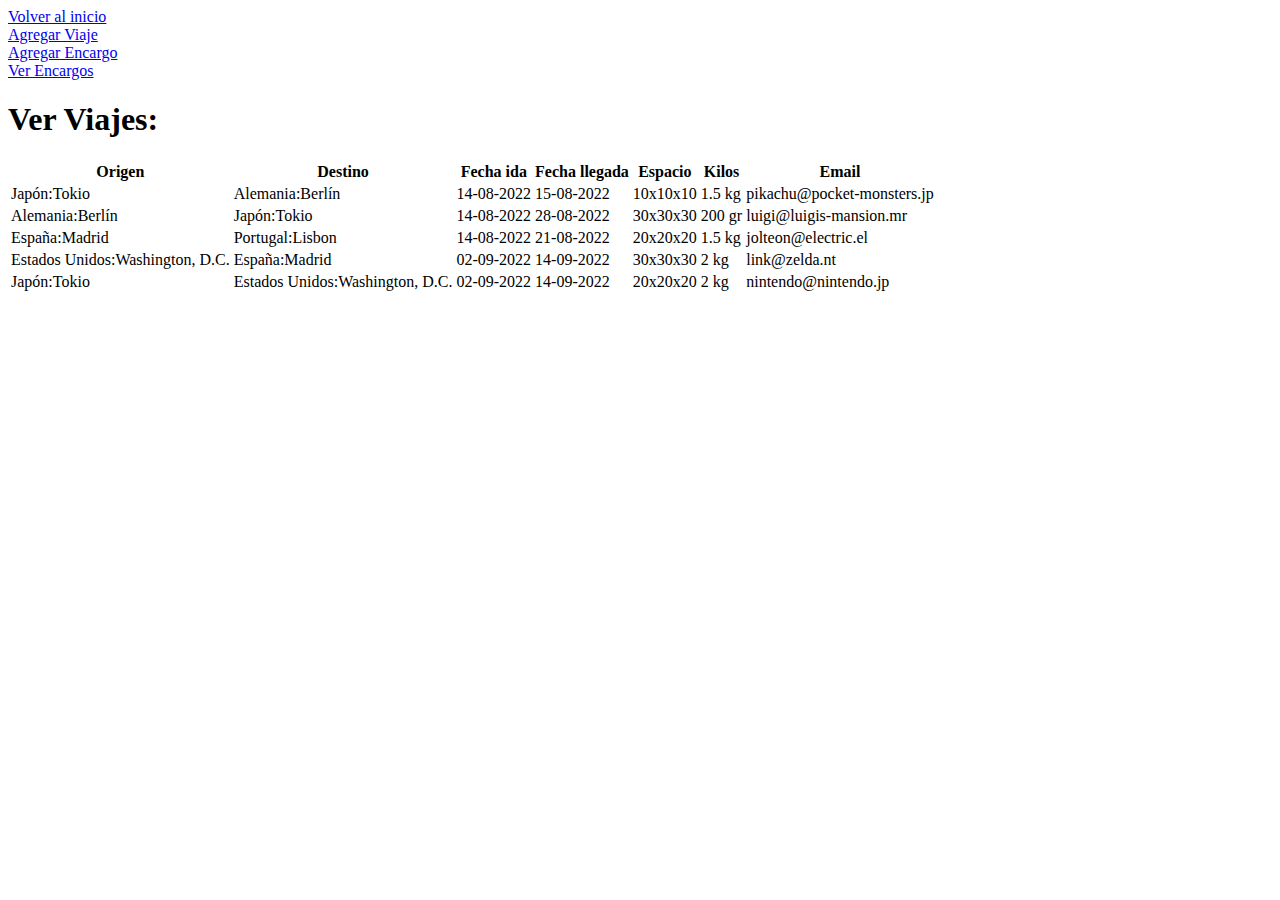
<file: paginaAvanzada/ver-viajes.html>
<!DOCTYPE html> 
<html lang="es">
    <head>
        <title>Ver viajes - Pocket Airlines</title>        
        <meta http-equiv="Content-Type" content="text/html; charset=utf-8">
        <meta name="viewport" content="width=device-width, initial-scale=1, shrink-to-fit=no">
        <link rel="stylesheet" href="style.css">
        <link href="https://cdn.jsdelivr.net/npm/bootstrap@5.2.0/dist/css/bootstrap.min.css"
        rel="stylesheet" integrity="sha384-gH2yIJqKdNHPEq0n4Mqa/HGKIhSkIHeL5AyhkYV8i59U5AR6csBvApHHNl/vI1Bx"
        crossorigin="anonymous">
    </head>

    <body>
        <div class="row text-center bg-light">
            <div class="col p-2 border position-relative">
                <a href="inicio.html" class="stretched-link">Volver al inicio</a>&nbsp;
            </div>
            <div class="col p-2 border position-relative">
                <a href="agregar-viaje.html" class="stretched-link">Agregar Viaje</a>&nbsp;
            </div>
            <div class="col p-2 border position-relative">
                <a href="agregar-encargo.html" class="stretched-link">Agregar Encargo</a>&nbsp;
            </div>
            <div class="col p-2 border position-relative">
                <a href="ver-encargos.html" class="stretched-link">Ver Encargos</a>&nbsp;
            </div>
        </div>

        <div class="row-sm-4 text-center p-3 border bg-light">
            <h1>Ver Viajes:</h1>
        </div>

        <div class="table-responsive">
            <table class="table table align-middle table-bordered table-hover">
                <thead>
                    <tr>
                        <th>Origen</th>
                        <th>Destino</th>
                        <th>Fecha ida</th>
                        <th>Fecha llegada</th>
                        <th>Espacio</th>
                        <th>Kilos</th>
                        <th>Email</th>
                    </tr>
                </thead>
                <tbody class="table-group-divider">
                    <tr data-href="./informacion-viaje.html?pais-origen='Japón'&ciudad-origen='Tokio'&pais-destino='Alemania'&ciudad-destino='Berlín'&fecha-ida='14-08-2022'&fecha-regreso='15-08-2022'&espacio-disponible='10x10x10'&kilos-disponibles='1.5 kg'&email='pikachu@pocket-monsters.jp'&celular=">
                        <td>Japón:Tokio</td>
                        <td>Alemania:Berlín</td>
                        <td>14-08-2022</td>
                        <td>15-08-2022</td>
                        <td>10x10x10</td>
                        <td>1.5 kg</td>
                        <td>pikachu@pocket-monsters.jp</td>
                    </tr>
                    <tr data-href="./informacion-viaje.html?pais-origen='Alemania'&ciudad-origen='Berlín'&pais-destino='Japón'&ciudad-destino='Tokio'&fecha-ida='14-08-2022'&fecha-regreso='28-08-2022'&espacio-disponible='30x30x30'&kilos-disponibles='200 gr'&email='luigi@luigis-mansion.mr'&celular=">
                        <td>Alemania:Berlín</td>
                        <td>Japón:Tokio</td>
                        <td>14-08-2022</td>
                        <td>28-08-2022</td>
                        <td>30x30x30</td>
                        <td>200 gr</td>
                        <td>luigi@luigis-mansion.mr</td>
                    </tr>
                    <tr data-href="./informacion-viaje.html?pais-origen='España'&ciudad-origen='Madrid'&pais-destino='Portugal'&ciudad-destino='Lisbon'&fecha-ida='14-08-2022'&fecha-regreso='21-08-2022'&espacio-disponible='20x20x20'&kilos-disponibles='1.5 kg'&email='jolteon@electric.el'&celular=">
                        <td>España:Madrid</td>
                        <td>Portugal:Lisbon</td>
                        <td>14-08-2022</td>
                        <td>21-08-2022</td>
                        <td>20x20x20</td>
                        <td>1.5 kg</td>
                        <td>jolteon@electric.el</td>
                    </tr>
                    <tr data-href="./informacion-viaje.html?pais-origen='Estados Unidos'&ciudad-origen='Washington, D.C.'&pais-destino='España'&ciudad-destino='Madrid'&fecha-ida='02-09-2022'&fecha-regreso='14-09-2022'&espacio-disponible='30x30x30'&kilos-disponibles='2 kg'&email='link@zelda.nt'&celular=">
                        <td>Estados Unidos:Washington, D.C.</td>
                        <td>España:Madrid</td>
                        <td>02-09-2022</td>
                        <td>14-09-2022</td>
                        <td>30x30x30</td>
                        <td>2 kg</td>
                        <td>link@zelda.nt</td>
                    </tr>
                    <tr data-href="./informacion-viaje.html?pais-origen='Japón'&ciudad-origen='Tokio'&pais-destino='Estados Unidos'&ciudad-destino='Washington, D.C.'&fecha-ida='02-09-2022'&fecha-regreso='14-09-2022'&espacio-disponible='20x20x20'&kilos-disponibles='2 kg'&email='nintendo@nintendo.jp'&celular=">
                        <td>Japón:Tokio</td>
                        <td>Estados Unidos:Washington, D.C.</td>
                        <td>02-09-2022</td>
                        <td>14-09-2022</td>
                        <td>20x20x20</td>
                        <td>2 kg</td>
                        <td>nintendo@nintendo.jp</td>
                    </tr>
                </tbody>
            </table>
        </div>
        <script src="./main.js"></script>
        <script>clickableRows()</script>
        <script src="https://cdn.jsdelivr.net/npm/bootstrap@5.2.0/dist/js/bootstrap.bundle.min.js"
        integrity="sha384-A3rJD856KowSb7dwlZdYEkO39Gagi7vIsF0jrRAoQmDKKtQBHUuLZ9AsSv4jD4Xa"
        crossorigin="anonymous"></script>
    </body>
</html>
</file>
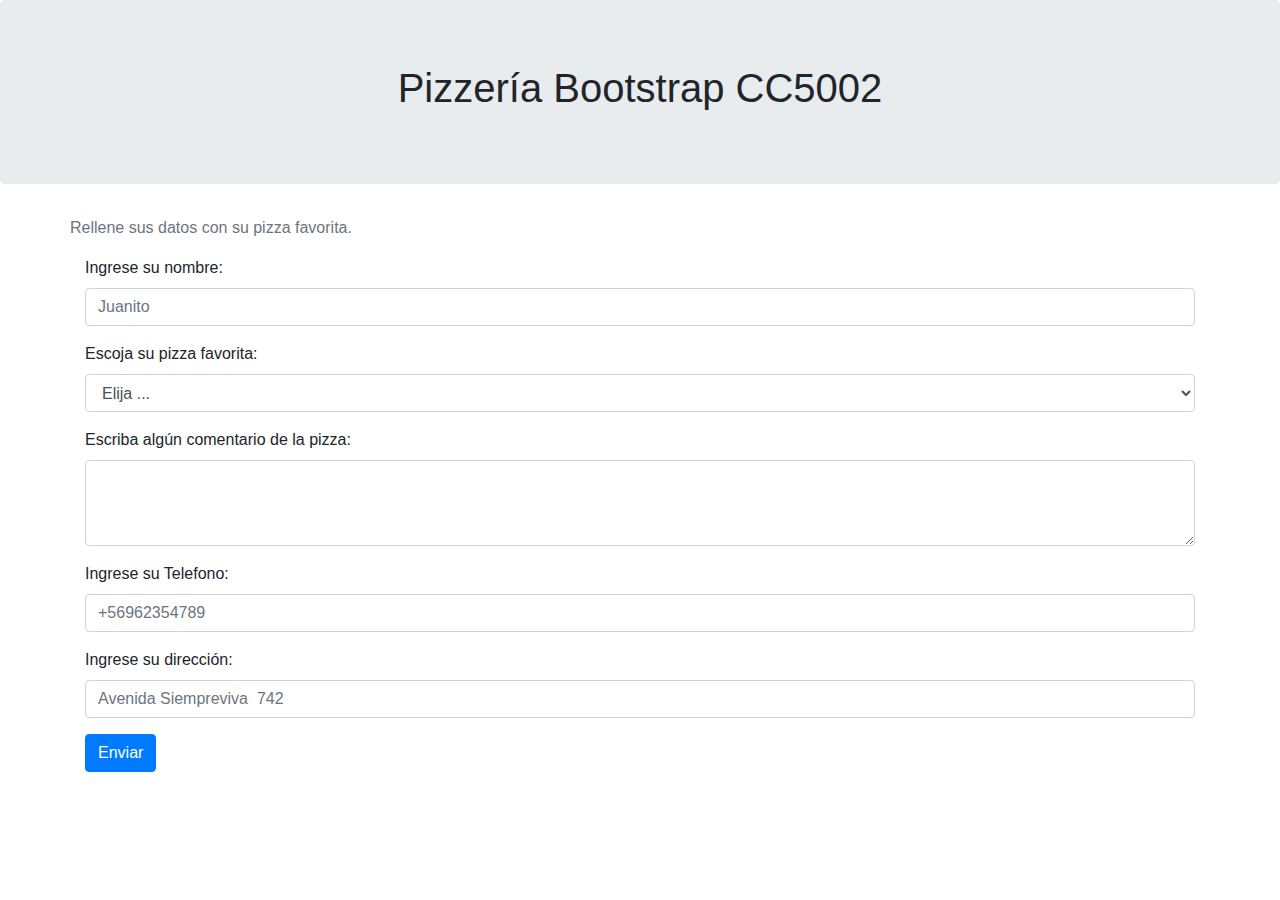
<file: paginaCGI/ejercicio2.html>
<!DOCTYPE html>
<html lang="es">

<head>
    <meta charset="UTF-8">
    <meta http-equiv="X-UA-Compatible" content="IE=edge">
    <meta name="viewport" content="width=device-width, initial-scale=1.0">
    <title>Document</title>

    <!-- CSS bootstrap -->
    <link rel="stylesheet" href="https://cdn.jsdelivr.net/npm/bootstrap@4.3.1/dist/css/bootstrap.min.css" integrity="sha384-ggOyR0iXCbMQv3Xipma34MD+dH/1fQ784/j6cY/iJTQUOhcWr7x9JvoRxT2MZw1T" crossorigin="anonymous">

    <!-- JS bootstrap -->
    <script src="https://code.jquery.com/jquery-3.3.1.slim.min.js" integrity="sha384-q8i/X+965DzO0rT7abK41JStQIAqVgRVzpbzo5smXKp4YfRvH+8abtTE1Pi6jizo" crossorigin="anonymous"></script>
    <script src="https://cdn.jsdelivr.net/npm/popper.js@1.14.7/dist/umd/popper.min.js" integrity="sha384-UO2eT0CpHqdSJQ6hJty5KVphtPhzWj9WO1clHTMGa3JDZwrnQq4sF86dIHNDz0W1" crossorigin="anonymous"></script>
    <script src="https://cdn.jsdelivr.net/npm/bootstrap@4.3.1/dist/js/bootstrap.min.js" integrity="sha384-JjSmVgyd0p3pXB1rRibZUAYoIIy6OrQ6VrjIEaFf/nJGzIxFDsf4x0xIM+B07jRM" crossorigin="anonymous"></script>
    
</head>

<body>  
  <section class="jumbotron text-center">
    <div class="container">
      <h1 class="jumbotron-heading">Pizzería Bootstrap CC5002</h1>
    </div>
  </section>

    <div class="container">

      <div class="row">
        <p class="text-muted"> Rellene sus datos con su pizza favorita.</p>
      </div>
      <form action="cgi-bin/comprobacionFormulario.py" method="POST">
        <div class="form-group">
          <label for="nombreUsuario">Ingrese su nombre:</label>
          <input type="text" class="form-control" id="nombreUsuario" name="nombre" placeholder="Juanito">
        </div>
        <div class="form-group">
          <label for="exampleFormControlSelect1">Escoja su pizza favorita:</label>
          <select class="form-control" id="exampleFormControlSelect1" name="pizza">
            <option selected>Elija ...</option>
            <option>Italiana</option>
            <option>Napolitana</option>
            <option>Hawaiana</option>
          </select>
        </div>
        <div class="form-group">
          <label for="comentarios">Escriba algún comentario de la pizza:</label>
          <textarea class="form-control" id="comentarios" name="comentarios" rows="3"></textarea>
        </div>
        <div class="form-group">
          <label for="telefono">Ingrese su Telefono:</label>
          <input type="text" class="form-control" id="telefono" name="telefono" placeholder="+56962354789">
        </div>
        <div class="form-group">
          <label for="telefono">Ingrese su dirección:</label>
          <input type="text" class="form-control" id="direccion" name="direccion" placeholder="Avenida Siempreviva  742 ">
        </div>
        <button type="submit" class="btn btn-primary">Enviar</button>
      </form>

    </div> 
</body>
</html>
</file>
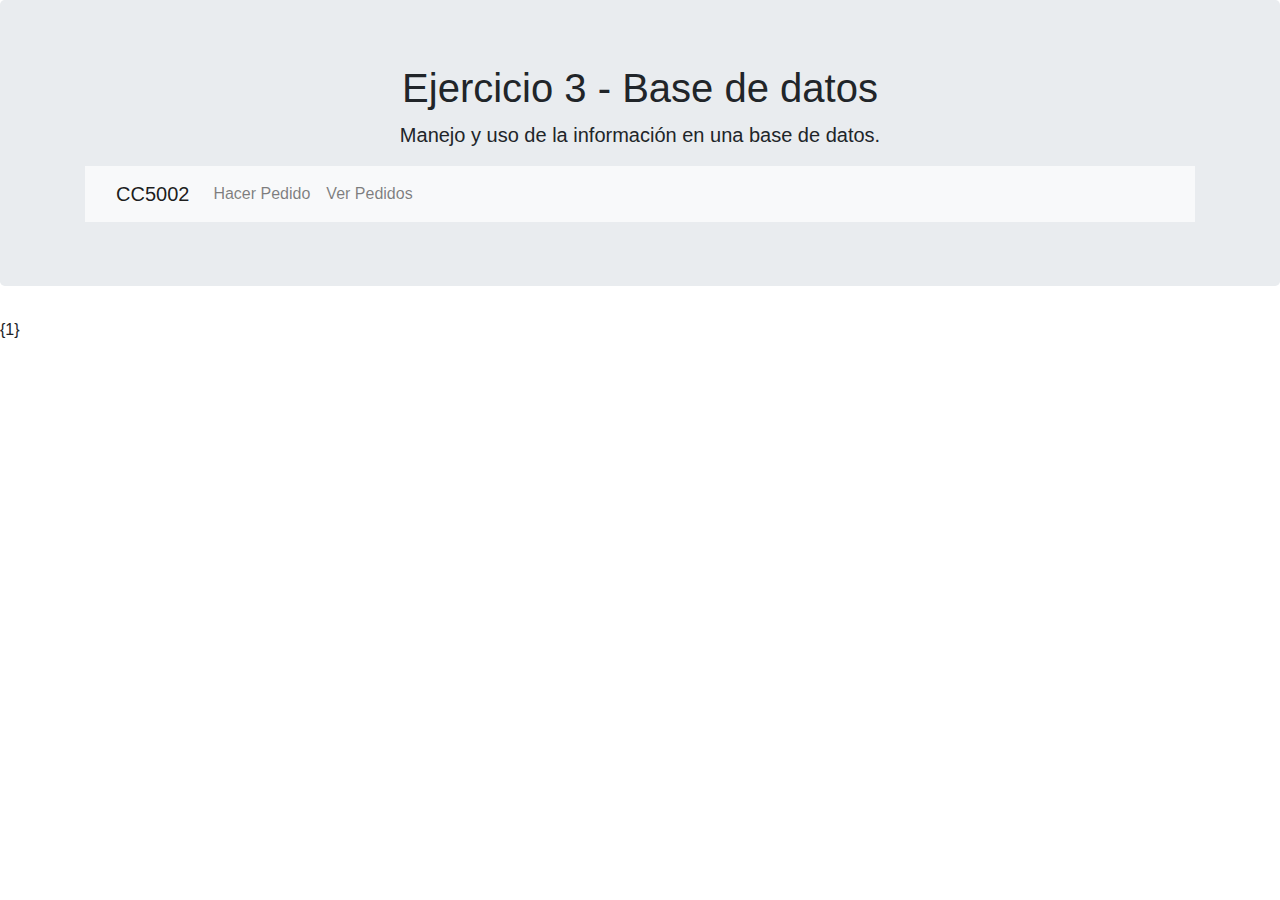
<file: paginaSQL/templates/template.html>
<!DOCTYPE html>
<html lang="en">

<head>
    <meta charset="UTF-8">
    <meta http-equiv="X-UA-Compatible" content="IE=edge">
    <meta name="viewport" content="width=device-width, initial-scale=1.0">
    <title>{0}</title>

    <!-- CSS bootstrap -->
    <link rel="stylesheet" href="https://cdn.jsdelivr.net/npm/bootstrap@4.3.1/dist/css/bootstrap.min.css" crossorigin="anonymous">

    <!-- JS bootstrap -->
    <script src="https://code.jquery.com/jquery-3.3.1.slim.min.js"  crossorigin="anonymous"></script>
    <script src="https://cdn.jsdelivr.net/npm/popper.js@1.14.7/dist/umd/popper.min.js" crossorigin="anonymous"></script>
    <script src="https://cdn.jsdelivr.net/npm/bootstrap@4.3.1/dist/js/bootstrap.min.js" crossorigin="anonymous"></script>
    
</head>

<body>

  <section class="jumbotron text-center">
      <div class="container">
        <h1 class="jumbotron-heading">Ejercicio 3 - Base de datos</h1>
        <p class="lead ">Manejo y uso de la información en una base de datos.</p>
        <nav class="navbar navbar-expand-lg navbar-light bg-light">
          <div class="container-fluid">
            <a class="navbar-brand" href="#">CC5002</a>
            <button class="navbar-toggler" type="button" data-bs-toggle="collapse" data-bs-target="#navbarNav" aria-controls="navbarNav" aria-expanded="false" aria-label="Toggle navigation">
              <span class="navbar-toggler-icon"></span>
            </button>
            <div class="collapse navbar-collapse" id="navbarNav">
              <ul class="navbar-nav">
                <li class="nav-item">
                  <a class="nav-link" href="../cgi-bin/form.py">Hacer Pedido</a>
                </li>
                <li class="nav-item">
                  <a class="nav-link" href="../cgi-bin/list.py">Ver Pedidos</a>
                </li>
              </ul>
            </div>
          </div>
      </nav>
      </div>
      
    </section>
    
    <!-- CONTENIDO INGRESADO POR USTED, USAREMOS EL FORMULARIO -->
    {1}

    
 
      <!-- End of .container -->
</body>
</html>
</file>
<file: paginaBasica/style.css>
.h1{
    text-decoration: underline;
}

.info {
    padding: 5px;
    background: rgb(234, 234, 234);
    width: 100%;
    box-shadow: 0 0 24px 0 rgb(0 0 0 / 19%);
    margin-bottom: 30px;
}
</file>
<file: paginaAvanzada/style.css>
.info {
    padding: 5px;
    background: rgb(234, 234, 234);
    width: 100%;
    box-shadow: 0 0 24px 0 rgb(0 0 0 / 19%);
    margin-bottom: 30px;
}
.form-group{
    padding: 5px;
}

img{
    cursor:pointer;
}
#lightbox{
    position: absolute;
    z-index: 1000;
    top: 0;
    width: 100%;
    height: 150%;
    background-color: rgba(0, 0, 0, .8);
    display: none;
}
#lightbox.active{
    display: flex;
    justify-content: center;
    align-items: center;
}
tr[data-href]{
    cursor: pointer;
}
</file>
